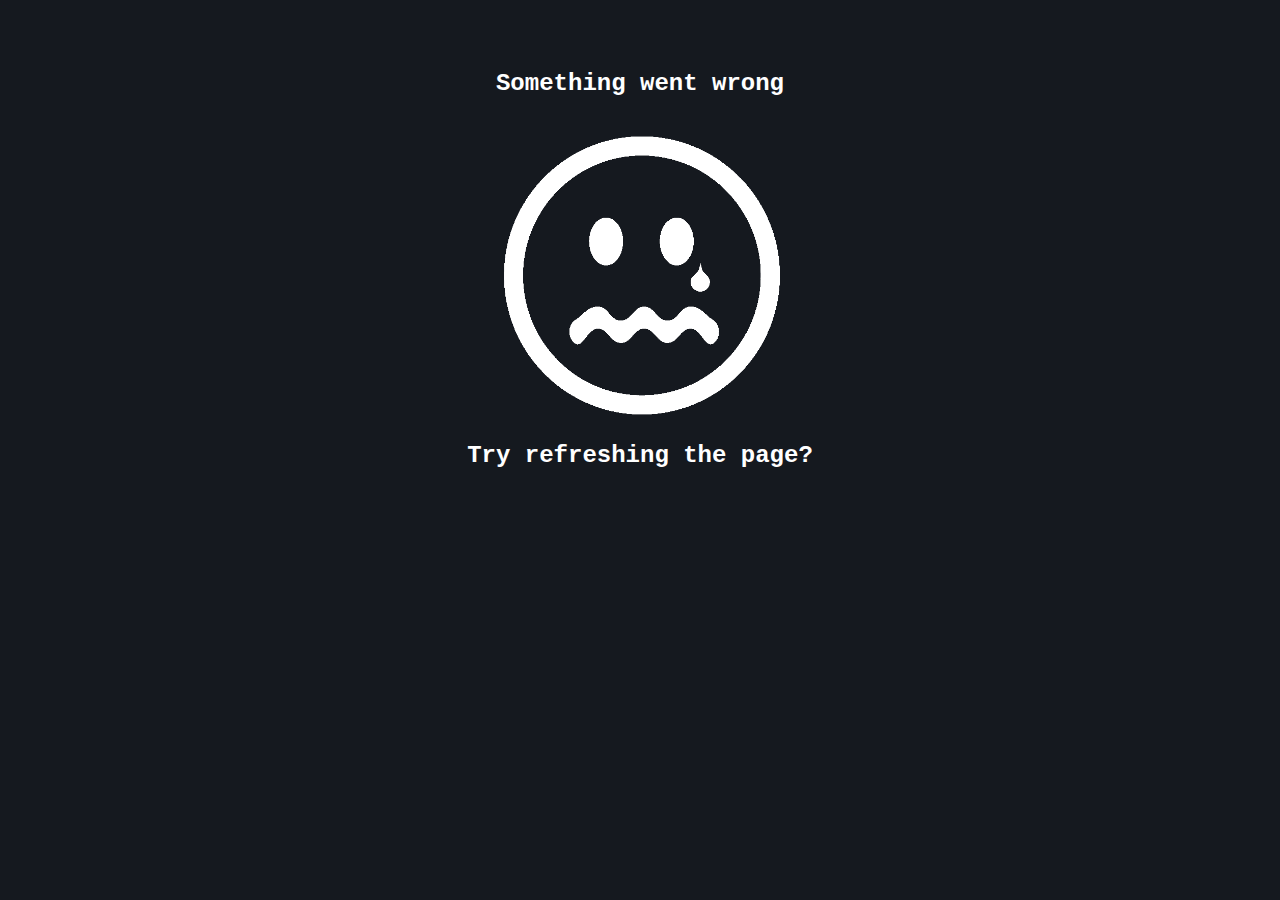
<file: view/index.html>
<!DOCTYPE HTML>
<html>
<head>
    <title>JakeJohnLaneAwesomeGame</title>
    <link rel="stylesheet" type="text/css" href="app.css" />
    <script src="pixi.js"></script>
    <script src="jquery.js"></script>
    <script src="app.js"></script>

</head>
  <body>
  
	 <div id="content">
	    
	    <div id="pingBox">
	        RTT: <span id="pingNum"></span> ms
	    </div>
	
	    <h1>JakeJohnLaneAwesomeGame</h1>
    
        <div id="leftBox">
            <div id="statBox">
                <p><span id="class"></span></p>
                <p>HP: <span id="currHP"></span>/<span id="maxHP"></span></p>
                <p>Atk: <span id="atkDmg"></span></p>
                <p>Ammo: <span id="ammo"></span></p>
                <p>Kills: <span id="kills"></span></p>
            </div>
            <div id="rttBox">
               <table id="rttTable">
                   <tr>
                       <th><!-- Color --></th>
                       <th>Player</th>
                       <th>RTT</th>
                       <th>Kills</th>
                   </tr>
               </table>
            </div>
        </div>
	    
	    <div id="stageBox"></div>
	    
	    <div id="rightBox">
            <div id="jumbotron">
            </div>
	    </div>
	    
	    <div id="overlay">
	       <div id="welcome">
	           <h2>Welcome to Christmas Party!</h2>
           
	           <div id="howToPlay">
	               <p>Move with WASD</p>
	               <p>Click to Shoot!</p>
	               <p>Stay alive as long as you can!</p>
	               <p>This is a multiplayer game, invite your friends for great fun!</p>
	           </div>
               <button class="playButton">Play</button>
	       </div>
	    
	       <div id="nameSelector">
	           <h2>WHAT IS YOUR NAME</h2>
	           <input type='text' maxlength='8' id='nameBox' ></input>
	           <button id='okNameButton'>OK</Button>
	           <p id="youMustHaveAName">YOU MUST HAVE A NAME</p>
	       </div>
	       
	       <div id="charSelector">
	           <h2>SELECT YOUR HERO</h2>
               <img src='img/wizard-lg.png' id='wizardButton' />
               <img src='img/ranger-lg.png' id='rangerButton' />
	       </div>
	       
	       <div id="youHaveDied">
	           <h2 id="deathTextBox"></h2>
	           <button id="playAgainButton">AGAIN!</button>
	           <button class="playButton">Change Character</button>
	       </div>
	    </div>
	    
	    <div id="black">
	    
	       <img id="loadingImg" src="img/small-load.gif" />
	       
	       <div id="somethingWentWrong">
	           <h2>Something went wrong</h2>
	           <img src="img/sad-white.png" />
	           <h2>Try refreshing the page?</h2>
	       </div>
	    
	    </div>
	    
	</div>
  </body>
</html>
</file>
<file: view/app.css>
body {
    margin: 0;
    padding: 0;
    background-color: #000000;
    text-align: center;
    font-family: "Courier New", monospace;
    color: white;
    width: 100%;
}

h1 {
    margin-top: 5px;
    margin-bottom: 5px;
}

#pingBox {
    position: fixed;
    top: 15px;
    right: 25px;
    color: #00FF26;
}

#stageBox {
	display: inline-block;
}

#leftBox, #rightBox {
	display: inline-block;
    height: 590px;
    color: #00FF26;
    width: 200px;
    border: 1px solid #00FF26;
    padding: 4px;
    overflow: hidden;
}

#statBox {
    text-decoration: bold;
    height: 40%;
    border-bottom: 1px solid #00FF26;
}

#rttBox th, #rttBox td {
	padding: 4px;
	text-align: left;
}

#statBox p {
	float:left;
	clear: both;
	margin: 2px;
	padding: 0;
	font-size: 20pt;
}

#content {
	display:inline;
}

#rttBox {
	clear: both;
}

#jumbotron {
	height: 100%;
	font-size: 10pt;
}

#jumbotron, #rttBox {
	float: left;
	width: 100%;
	margin: 0;
	padding: 0;
    overflow-y: scroll;
    overflow-x: hidden;
    padding-right: 25px;
}

#jumbotron p {
	float: left;
	clear: both;
	margin: 1px;
	padding: 0;
    white-space: nowrap;
}

#black {
	background: #15191f;
	position: absolute;
	top: 0;
	bottom: 0;
	right: 0;
	left: 0;
	color: white;
}

#loadingImg {
	margin-top: 50px;
}

#somethingWentWrong {
	padding-top: 50px;
	display: none;
	z-index: 10;
}

#somethingWentWrong img {
	height: 300px;
	width: 300px;
}

#overlay {
    margin: 0;
    padding: 0;
    position: fixed;
    top: 0;
    bottom: 0;
    left: 0;
    right: 0;
    background: #222222;
    opacity: 0.85;
    padding-top: 15%;
    color: white;
    text-decoration: bold;
    z-index: 9;
}

#charSelector img {
    margin-left: 40px;
}

#overlay * {
    opacity: 1;
}

#overlay h2 {
    font-size: 24px;
}


#welcome {
	display: none;
}

#nameSelector {
	display: none;
}

#charSelector {
	display: none;
}

#youHaveDied {
	display: none;
	color: red;
}

#youMustHaveAName {
	display: none;
	color: red;
}
</file>
